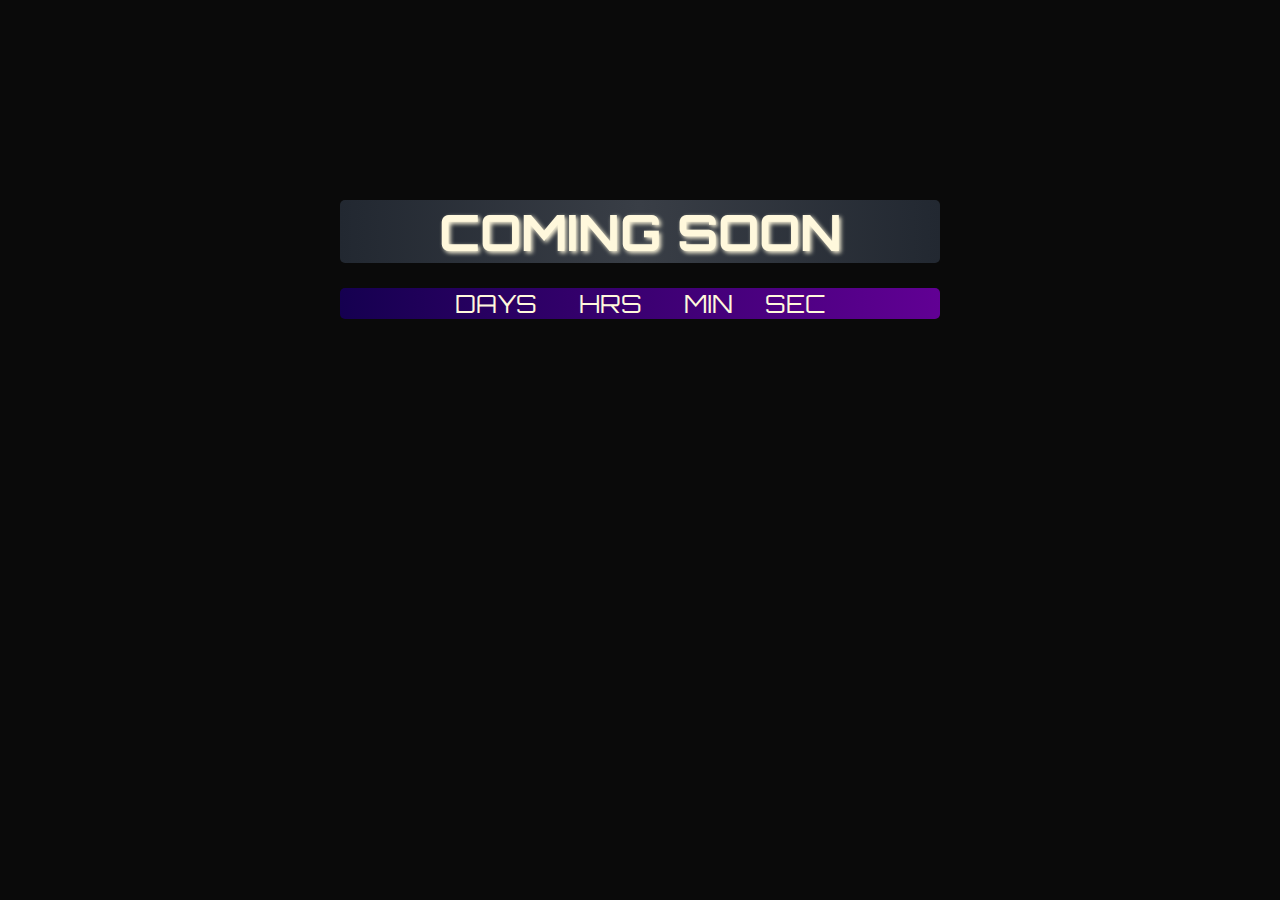
<file: index.html>
<!DOCTYPE html>
<html lang="en">
<head>
    <meta charset="UTF-8">
    <meta http-equiv="X-UA-Compatible" content="IE=edge">
    <meta name="viewport" content="width=device-width, initial-scale=1.0">
    <link href="https://cdn.jsdelivr.net/npm/bootstrap@5.1.1/dist/css/bootstrap.min.css" rel="stylesheet" integrity="sha384-F3w7mX95PdgyTmZZMECAngseQB83DfGTowi0iMjiWaeVhAn4FJkqJByhZMI3AhiU" crossorigin="anonymous">
    <script src="https://cdn.jsdelivr.net/npm/bootstrap@5.1.1/dist/js/bootstrap.bundle.min.js" integrity="sha384-/bQdsTh/da6pkI1MST/rWKFNjaCP5gBSY4sEBT38Q/9RBh9AH40zEOg7Hlq2THRZ" crossorigin="anonymous"></script>
    <link rel="preconnect" href="https://fonts.googleapis.com">
    <link rel="preconnect" href="https://fonts.gstatic.com" crossorigin>
    <link href="https://fonts.googleapis.com/css2?family=Orbitron&display=swap" rel="stylesheet">
    <link rel="preconnect" href="https://fonts.googleapis.com">
    <link rel="preconnect" href="https://fonts.gstatic.com" crossorigin>
    <link href="https://fonts.googleapis.com/css2?family=Roboto+Mono&display=swap" rel="stylesheet">
    <link rel="stylesheet" href="Timer.css">
    <title>Timer</title>
</head>
<body>
    <section>
        <div class="cs_box">
            <h1>COMING SOON</h1>
        </div>
        <div class="container-fluid" id="timerbox">
            <div id="timer_head">
            <p class="dhms" id="d">DAYS</p>
            <p class="dhms" id="h">HRS</p>
            <p class="dhms" id="m">MIN</p>
            <p class="dhms" id="s">SEC</p>
            </div>
            <p id="timer"></p>
        </div>
    </section>

    <script src="Timer.js"></script>
</body>
</html>
</file>
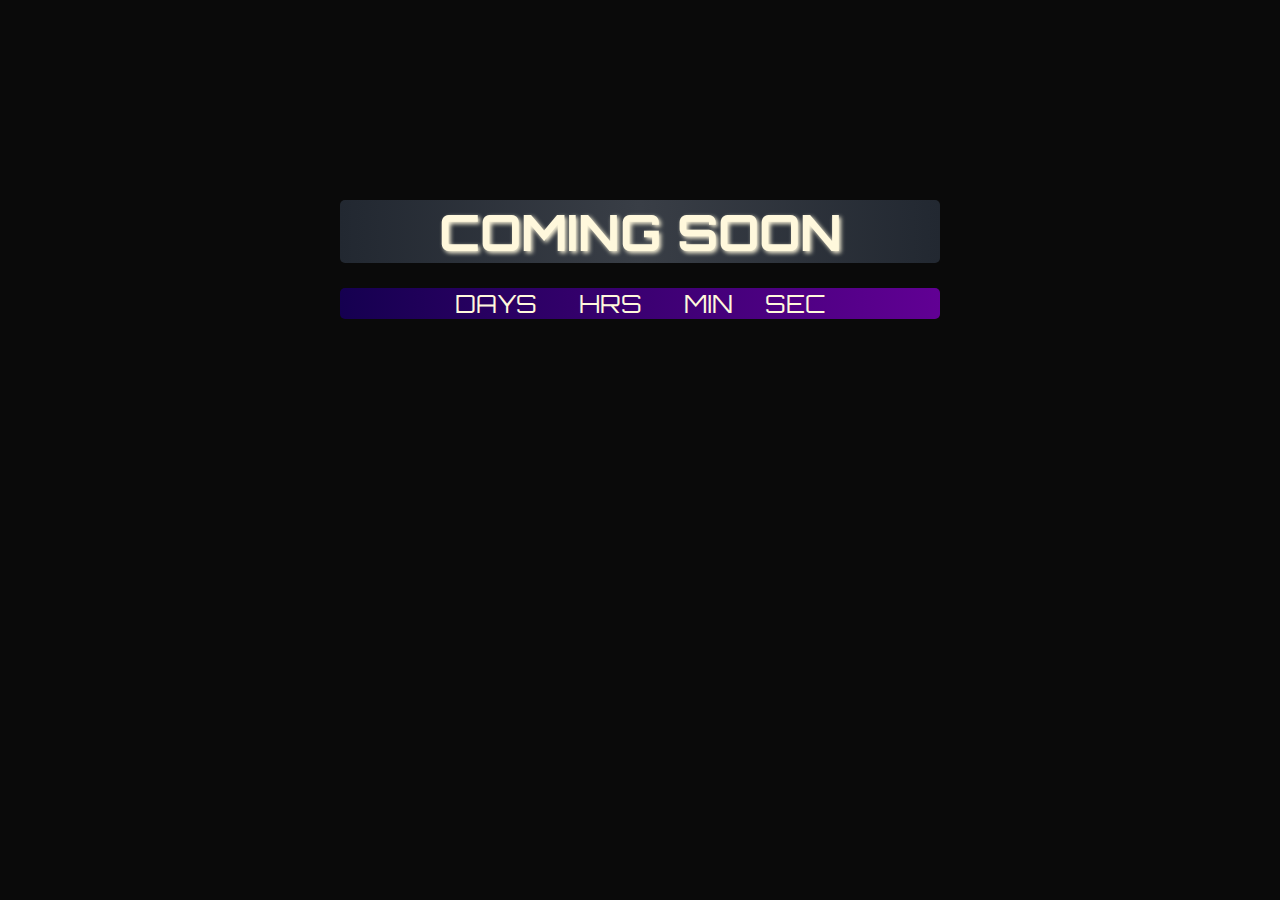
<file: Timer.html>
<!DOCTYPE html>
<html lang="en">
<head>
    <meta charset="UTF-8">
    <meta http-equiv="X-UA-Compatible" content="IE=edge">
    <meta name="viewport" content="width=device-width, initial-scale=1.0">
    <link href="https://cdn.jsdelivr.net/npm/bootstrap@5.1.1/dist/css/bootstrap.min.css" rel="stylesheet" integrity="sha384-F3w7mX95PdgyTmZZMECAngseQB83DfGTowi0iMjiWaeVhAn4FJkqJByhZMI3AhiU" crossorigin="anonymous">
    <script src="https://cdn.jsdelivr.net/npm/bootstrap@5.1.1/dist/js/bootstrap.bundle.min.js" integrity="sha384-/bQdsTh/da6pkI1MST/rWKFNjaCP5gBSY4sEBT38Q/9RBh9AH40zEOg7Hlq2THRZ" crossorigin="anonymous"></script>
    <link rel="preconnect" href="https://fonts.googleapis.com">
    <link rel="preconnect" href="https://fonts.gstatic.com" crossorigin>
    <link href="https://fonts.googleapis.com/css2?family=Orbitron&display=swap" rel="stylesheet">
    <link rel="preconnect" href="https://fonts.googleapis.com">
    <link rel="preconnect" href="https://fonts.gstatic.com" crossorigin>
    <link href="https://fonts.googleapis.com/css2?family=Roboto+Mono&display=swap" rel="stylesheet">
    <link rel="stylesheet" href="Timer.css">
    <title>Timer</title>
</head>
<body>
    <section>
        <div class="cs_box">
            <h1>COMING SOON</h1>
        </div>
        <div class="container-fluid" id="timerbox">
            <div id="timer_head">
            <p class="dhms" id="d">DAYS</p>
            <p class="dhms" id="h">HRS</p>
            <p class="dhms" id="m">MIN</p>
            <p class="dhms" id="s">SEC</p>
            </div>
            <p id="timer"></p>
        </div>
    </section>

    <script src="Timer.js"></script>
</body>
</html>
</file>
<file: Timer.css>
body{
    display: flex;
    justify-content: center;
    align-items: center; 
    margin-top: 175px;
    background-color: rgb(10, 10, 10);
}

.cs_box{
    background: linear-gradient(to right,#222831,#393E46,#222831);
    border-radius: 5px;
}

h1{
    font-family: "Orbitron";
    color: cornsilk;
    font-size: 50px;
    margin: 25px;
    text-align: center;
    text-shadow: 2px 2px 4px cornsilk;
}

#timerbox{    
    background: linear-gradient(to right,#150050,#610094);
    width: 600px;
    border-radius: 5px;
}

#timer_head{
    color: cornsilk;
    font-size: 25px;
    margin-bottom: 5px;
    font-family: "Orbitron";
    text-align: center;
}

.dhms{
    display: inline;
}

#d{
    margin-right: 35px;
}

#h{
    margin-right: 35px;
}

#m{
    margin-right: 25px;
}

#s{
    margin-right: 0px;
}
#timer{
    color: cornsilk;
    font-size: 50px;
    text-align: center;
    font-family: "Orbitron";
}

@media(max-width:576px){
    body{
        width: max-content;
    }
}
</file>
